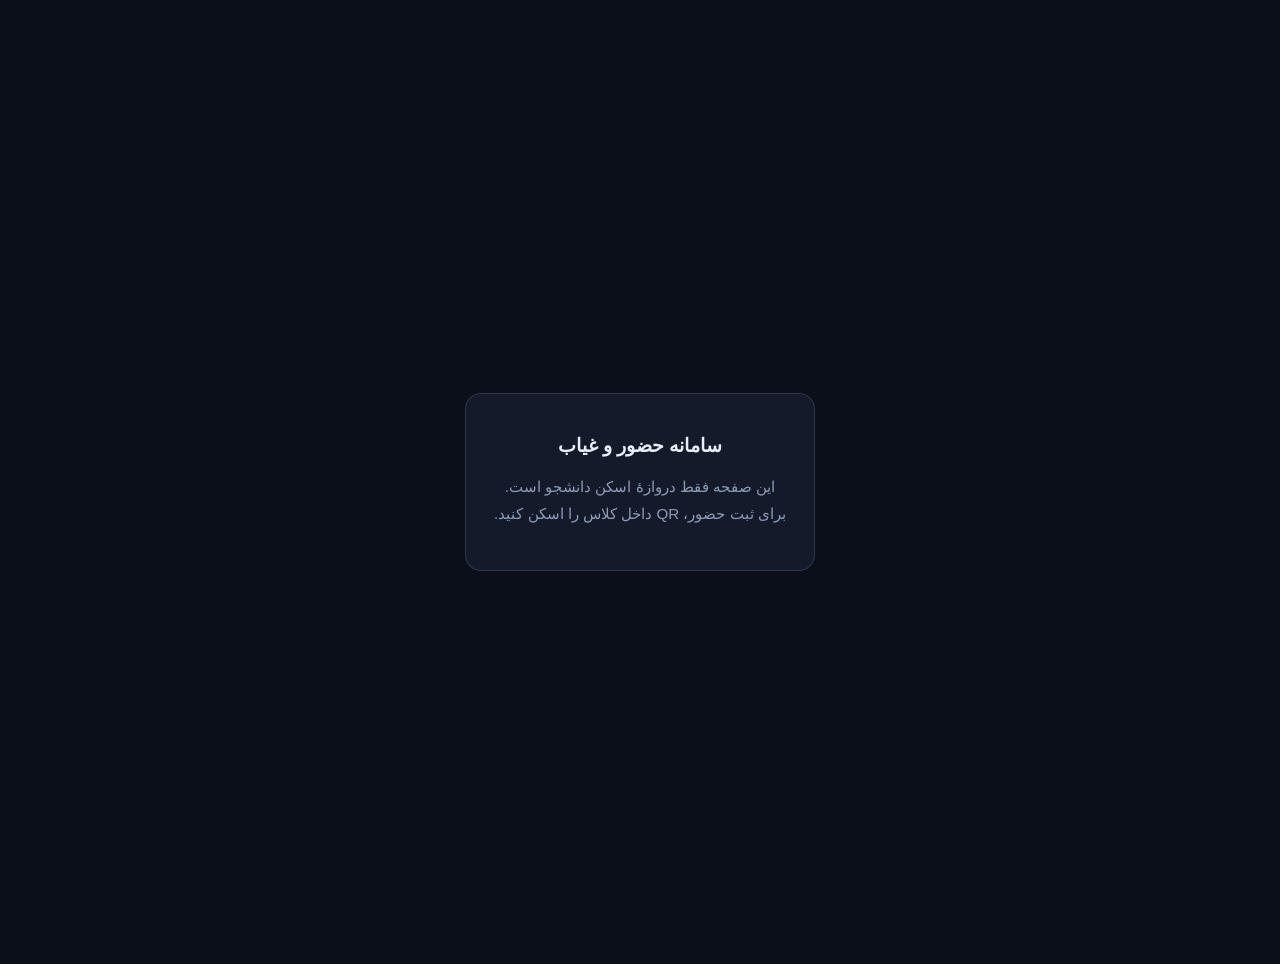
<file: index.html>
<!DOCTYPE html>
<html lang="fa" dir="rtl">
<head>
<meta charset="UTF-8" />
<meta name="viewport" content="width=device-width, initial-scale=1.0" />
<title>سامانه حضور و غیاب</title>
<style>
  body { font-family: Tahoma, sans-serif; background: #0b0f1a; color: #e8eef8;
    min-height: 100vh; display: flex; align-items: center; justify-content: center; text-align: center; padding: 24px; }
  .card { max-width: 400px; background: rgba(22,28,44,0.95); border-radius: 16px; padding: 28px; border: 1px solid rgba(99,120,160,0.3); }
  h1 { font-size: 1.2rem; margin-bottom: 12px; }
  p { color: #8b9bb8; line-height: 1.8; font-size: 0.95rem; }
</style>
</head>
<body>
  <div class="card">
    <h1>سامانه حضور و غیاب</h1>
    <p>این صفحه فقط دروازهٔ اسکن دانشجو است.<br>
    برای ثبت حضور، QR داخل کلاس را اسکن کنید.</p>
  </div>
</body>
</html>
</file>
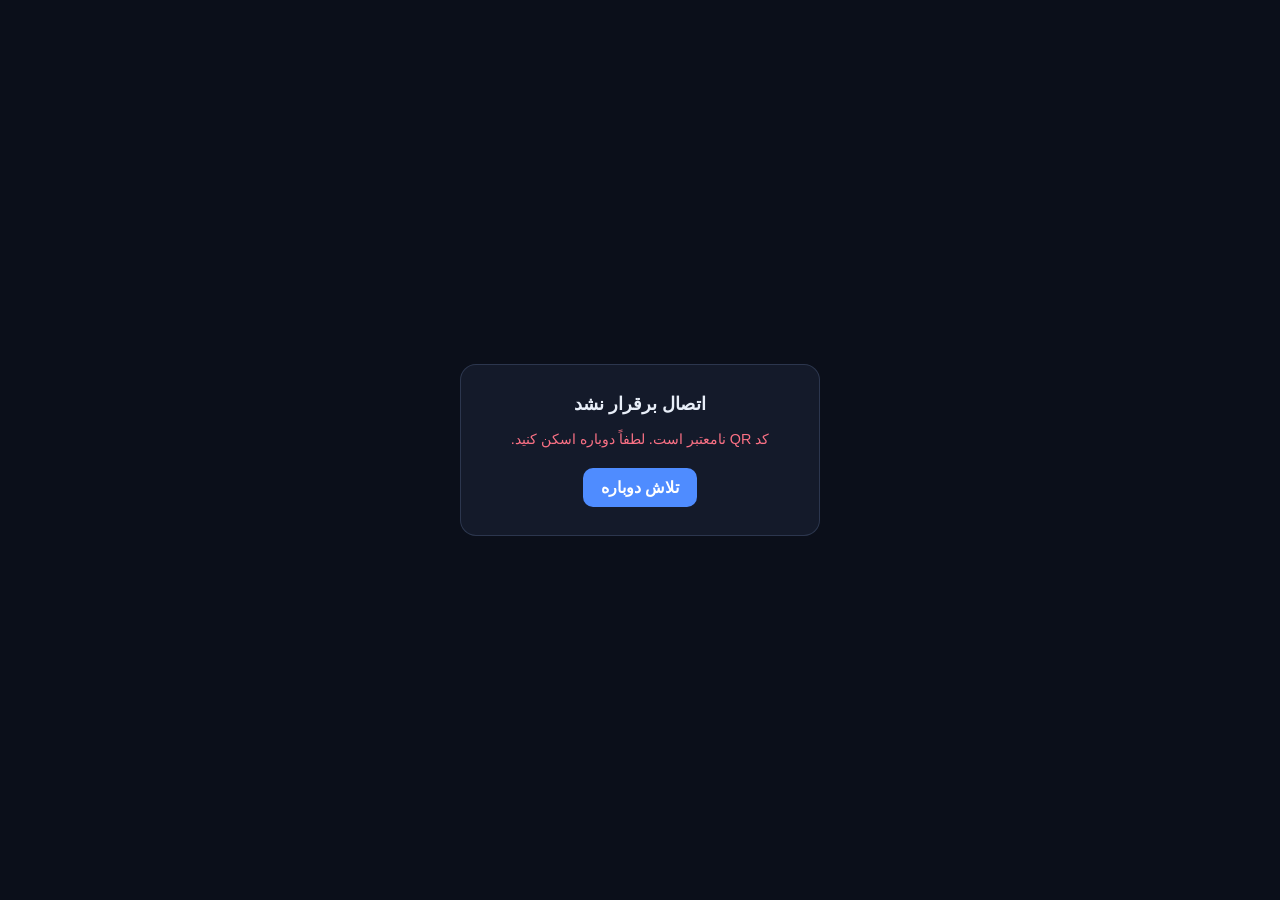
<file: gateway.html>
<!DOCTYPE html>
<html lang="fa" dir="rtl">
<head>
<meta charset="UTF-8" />
<meta name="viewport" content="width=device-width, initial-scale=1.0, maximum-scale=1.0, user-scalable=no" />
<title>در حال اتصال…</title>
<meta name="robots" content="noindex" />
<style>
  * { box-sizing: border-box; margin: 0; padding: 0; }
  body {
    font-family: Tahoma, 'Segoe UI', sans-serif;
    min-height: 100vh;
    display: flex;
    align-items: center;
    justify-content: center;
    background: #0b0f1a;
    color: #e8eef8;
    padding: 24px;
  }
  .box {
    max-width: 360px;
    width: 100%;
    text-align: center;
    background: rgba(22, 28, 44, 0.95);
    border: 1px solid rgba(99, 120, 160, 0.3);
    border-radius: 16px;
    padding: 28px 20px;
  }
  .spinner {
    width: 40px; height: 40px;
    border: 3px solid rgba(79,140,255,0.25);
    border-top-color: #4f8cff;
    border-radius: 50%;
    margin: 0 auto 16px;
    animation: spin 0.8s linear infinite;
  }
  @keyframes spin { to { transform: rotate(360deg); } }
  h1 { font-size: 1.15rem; margin-bottom: 8px; }
  p { color: #8b9bb8; font-size: 0.9rem; line-height: 1.7; }
  .err { color: #fb7185; margin-top: 12px; }
  a.btn {
    display: inline-block; margin-top: 16px;
    padding: 10px 18px; border-radius: 10px;
    background: #4f8cff; color: #fff; text-decoration: none; font-weight: 600;
  }
</style>
</head>
<body>
  <div class="box">
    <div id="spin" class="spinner"></div>
    <h1 id="title">در حال پیدا کردن سرور…</h1>
    <p id="msg">لطفاً چند ثانیه صبر کنید.</p>
    <p id="err" class="err" style="display:none"></p>
    <a id="retry" class="btn" href="#" style="display:none">تلاش دوباره</a>
  </div>
<script src="js/failover.js"></script>
<script>
(function () {
  var hash = (location.hash || '').replace(/^#/, '');
  var params = new URLSearchParams(hash);
  var token = params.get('t') || params.get('token') || '';
  var hostsRaw = params.get('u') || params.get('a') || '';
  var did = params.get('did') || '';

  var title = document.getElementById('title');
  var msg = document.getElementById('msg');
  var errEl = document.getElementById('err');
  var retry = document.getElementById('retry');
  var spin = document.getElementById('spin');

  function fail(text) {
    spin.style.display = 'none';
    title.textContent = 'اتصال برقرار نشد';
    msg.textContent = '';
    errEl.style.display = 'block';
    errEl.textContent = text;
    retry.style.display = 'inline-block';
    retry.onclick = function (e) {
      e.preventDefault();
      location.reload();
    };
  }

  if (!token || token.length < 8) {
    fail('کد QR نامعتبر است. لطفاً دوباره اسکن کنید.');
    return;
  }

  var F = window.AttFailover;
  if (!F) {
    fail('فایل failover بارگذاری نشد.');
    return;
  }

  var hosts = F.decodeHosts(hostsRaw);
  if (!hosts.length) {
    fail('آدرس سرور در QR نیست. استاد باید تونل را روشن کند.');
    return;
  }

  // Build scan URL on THIS origin (GitHub Pages) with token + backend list
  // so scan.html uses failover against the real backends, not GitHub.
  var q = 'token=' + encodeURIComponent(token);
  var h = 'a=' + encodeURIComponent(hostsRaw);
  if (did) h += '&did=' + encodeURIComponent(did);

  // Quick probe: first host that answers /api/health wins (optional speed-up)
  var client = F.createClient({
    origin: null,
    alternates: hosts,
    pageProtocol: location.protocol,
    timeoutMs: 5000,
    staggerMs: 1200
  });

  // Override learn so origin:null does not add invalid base
  // (createClient already skips non-http; origin null is fine)

  client.get('/health').then(function (r) {
    // Remember sticky base for this phone session via hash
    var sticky = r.base || hosts[0];
    var ordered = [sticky].concat(hosts.filter(function (u) { return u !== sticky; }));
    var encoded = F.encodeHosts(ordered);
    location.replace('scan.html?' + q + '#' + 'a=' + encodeURIComponent(encoded) + (did ? '&did=' + encodeURIComponent(did) : ''));
  }).catch(function () {
    // Even if probe fails, still go to scan — scan.js will retry all hosts
    location.replace('scan.html?' + q + '#' + h);
  });
})();
</script>
</body>
</html>
</file>
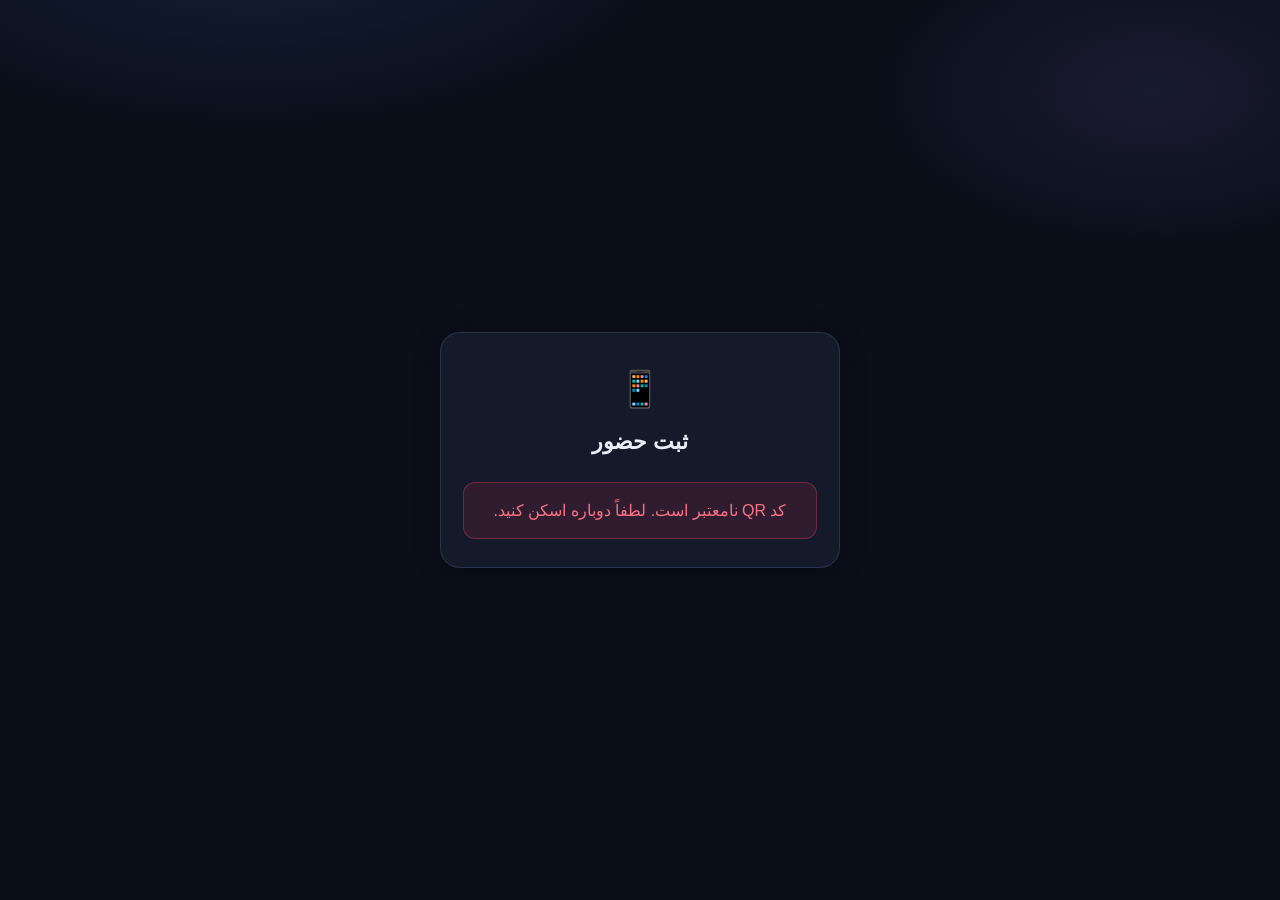
<file: scan.html>
<!DOCTYPE html>
<html lang="fa" dir="rtl">
<head>
<meta charset="UTF-8" />
<meta name="viewport" content="width=device-width, initial-scale=1.0, maximum-scale=1.0, user-scalable=no" />
<title>ثبت حضور</title>
<meta name="robots" content="noindex" />
<link rel="stylesheet" href="css/style.css" />
</head>
<body class="scan-body">
<script src="js/theme.js"></script>
<div class="scan-bg"></div>
<main class="scan-container">
  <div class="scan-card">
    <div class="scan-header">
      <div class="scan-icon">📱</div>
      <h1>ثبت حضور</h1>
      <p id="scanClassName" class="scan-class"></p>
    </div>

    <div id="scanLoading" class="scan-loading">
      <div class="spinner"></div>
      <p>در حال بررسی کد...</p>
    </div>

    <div id="scanError" class="scan-error hidden"></div>

    <form id="scanForm" class="scan-form hidden">
      <div class="form-group">
        <label for="firstName">نام</label>
        <input type="text" id="firstName" placeholder="مثلاً علی" required autocomplete="given-name" />
      </div>
      <div class="form-group">
        <label for="lastName">نام خانوادگی</label>
        <input type="text" id="lastName" placeholder="مثلاً رضایی" required autocomplete="family-name" />
      </div>
      <div class="form-group">
        <label for="studentNumber">شماره دانشجویی</label>
        <input type="text" id="studentNumber" placeholder="شماره دانشجویی خود را وارد کنید" required inputmode="numeric" autocomplete="off" />
      </div>
      <div aria-hidden="true" style="position:absolute;left:-9999px;opacity:0;height:0;overflow:hidden">
        <label for="website">website</label>
        <input type="text" id="website" name="website" tabindex="-1" autocomplete="off" />
      </div>
      <button type="submit" id="registerBtn" class="btn-scan">ثبت حضور</button>
      <p class="scan-hint">هر گوشی فقط یک‌بار می‌تواند در این جلسه ثبت کند.</p>
    </form>

    <div id="scanSuccess" class="scan-success hidden">
      <div class="success-circle">✓</div>
      <h2>حضور ثبت شد</h2>
      <p id="scanSuccessMsg"></p>
    </div>
  </div>
</main>
<script src="js/failover.js"></script>
<script src="js/scan.js"></script>
</body>
</html>
</file>
<file: css/style.css>
:root {
  --bg: #0b0f1a;
  --card-bg: rgba(22, 28, 44, 0.92);
  --text: #e8eef8;
  --muted: #8b9bb8;
  --border: rgba(99, 120, 160, 0.28);
  --input-bg: rgba(10, 14, 23, 0.75);
  --primary: #4f8cff;
  --primary-hover: #3a7aef;
  --success: #34d399;
  --warning: #fbbf24;
  --danger: #f43f5e;
  --gold: #f59e0b;
  --blue-tier: #3b82f6;
  --radius: 14px;
  --font: 'Vazirmatn', Tahoma, 'Segoe UI', 'Noto Sans Arabic', sans-serif;
  --shadow: 0 4px 24px rgba(0,0,0,0.35);
}

[data-theme="light"] {
  --bg: #f0f4fa;
  --card-bg: #ffffff;
  --text: #1a2332;
  --muted: #64748b;
  --border: rgba(100, 116, 139, 0.25);
  --input-bg: #f8fafc;
  --shadow: 0 4px 20px rgba(0,0,0,0.08);
}

* { box-sizing: border-box; margin: 0; padding: 0; }
html { scroll-behavior: smooth; }
body {
  background: var(--bg);
  color: var(--text);
  font-family: var(--font);
  min-height: 100vh;
  line-height: 1.6;
  background-image:
    radial-gradient(ellipse 80% 50% at 10% -10%, rgba(79,140,255,0.12), transparent 50%),
    radial-gradient(ellipse 60% 40% at 90% 0%, rgba(167,139,250,0.08), transparent 45%);
  background-attachment: fixed;
}

.topbar {
  display: flex; justify-content: space-between; align-items: center;
  padding: 14px 24px;
  background: rgba(18,24,38,0.85);
  backdrop-filter: blur(16px);
  border-bottom: 1px solid var(--border);
  position: sticky; top: 0; z-index: 100;
}
[data-theme="light"] .topbar { background: rgba(255,255,255,0.9); }
.brand {
  font-weight: 700; font-size: 1.15rem;
  background: linear-gradient(135deg, #7eb0ff, #c4b5fd);
  -webkit-background-clip: text; -webkit-text-fill-color: transparent; background-clip: text;
}
.user-box { display: flex; align-items: center; gap: 12px; color: var(--muted); font-size: 0.9rem; }
.topbar-actions { display: flex; align-items: center; gap: 10px; }

.container { max-width: 1400px; margin: 0 auto; padding: 20px 16px 48px; }
.container.narrow { max-width: 440px; padding-top: 48px; }
.view.hidden { display: none !important; }
.hidden { display: none !important; }

.card {
  background: var(--card-bg);
  border: 1px solid var(--border);
  border-radius: var(--radius);
  padding: 20px;
  margin-bottom: 16px;
  box-shadow: var(--shadow);
}
.auth-card { max-width: 400px; margin: 40px auto; }

h2 { font-size: 1.25rem; font-weight: 600; margin-bottom: 4px; }
h3 { font-size: 1.05rem; margin-bottom: 12px; }
.muted { color: var(--muted); }
.small { font-size: 0.85rem; }
.center { text-align: center; }
.error { color: var(--danger); margin-top: 10px; font-size: 0.9rem; }

.row-between { display: flex; justify-content: space-between; align-items: center; flex-wrap: wrap; gap: 10px; }
.toolbar { display: flex; gap: 8px; flex-wrap: wrap; align-items: center; }

label { display: block; margin-bottom: 12px; font-size: 0.9rem; color: var(--muted); }
input, select, textarea {
  display: block; width: 100%; margin-top: 6px;
  padding: 10px 12px;
  background: var(--input-bg);
  border: 1px solid var(--border);
  border-radius: 10px;
  color: var(--text);
  font-family: inherit; font-size: 0.95rem;
}
input:focus, select:focus, textarea:focus {
  outline: none; border-color: var(--primary);
  box-shadow: 0 0 0 3px rgba(79,140,255,0.2);
}
.search-input { max-width: 320px; margin: 0; }

.btn {
  display: inline-flex; align-items: center; justify-content: center; gap: 6px;
  padding: 9px 16px; border-radius: 10px;
  border: 1px solid var(--border);
  background: var(--card-bg); color: var(--text);
  font-family: inherit; font-size: 0.9rem; font-weight: 500;
  cursor: pointer; transition: 0.15s ease;
}
.btn:hover { border-color: var(--primary); background: rgba(79,140,255,0.1); }
.btn.primary { background: var(--primary); border-color: var(--primary); color: #fff; }
.btn.primary:hover { background: var(--primary-hover); }
.btn.danger { background: rgba(244,63,94,0.15); border-color: rgba(244,63,94,0.4); color: #fb7185; }
.btn.danger:hover { background: rgba(244,63,94,0.25); }
.btn.ghost { background: transparent; border-color: transparent; }
.btn.small { padding: 6px 12px; font-size: 0.82rem; }
.btn.tiny { padding: 4px 8px; font-size: 0.75rem; }
.btn.full { width: 100%; }

.grid { display: grid; grid-template-columns: repeat(auto-fill, minmax(260px, 1fr)); gap: 14px; margin-top: 16px; }
.class-card {
  padding: 18px; cursor: pointer; transition: 0.2s;
  border: 1px solid var(--border); border-radius: var(--radius);
  background: var(--card-bg);
}
.class-card:hover { border-color: var(--primary); transform: translateY(-2px); }
.class-card h3 { margin-bottom: 6px; }
.class-card .meta { font-size: 0.82rem; color: var(--muted); }

/* ===== Professional table ===== */
.table-card { padding: 0; overflow: hidden; }
.table-scroll { overflow: auto; max-height: 70vh; }
.pro-table {
  width: 100%; border-collapse: collapse; font-size: 0.88rem;
  white-space: nowrap;
}
.pro-table thead {
  position: sticky; top: 0; z-index: 5;
  background: rgba(30, 38, 56, 0.98);
  box-shadow: 0 1px 0 var(--border);
}
[data-theme="light"] .pro-table thead { background: #e8eef6; }
.pro-table th {
  padding: 12px 10px; text-align: right; font-weight: 600;
  color: var(--muted); font-size: 0.8rem; letter-spacing: 0.02em;
  border-bottom: 1px solid var(--border);
}
.pro-table td {
  padding: 8px 10px; border-bottom: 1px solid rgba(99,120,160,0.12);
  vertical-align: middle;
}
.pro-table tbody tr:hover { background: rgba(79,140,255,0.06); }
.pro-table.compact td, .pro-table.compact th { padding: 6px 8px; }

.pro-table th.session-col, .pro-table td.session-col {
  min-width: 150px; text-align: center;
}
.pro-table th.sticky-name, .pro-table td.sticky-name {
  position: sticky; right: 0; z-index: 2;
  background: var(--card-bg);
  min-width: 160px;
  box-shadow: -4px 0 8px rgba(0,0,0,0.08);
}
.pro-table thead th.sticky-name { z-index: 6; background: rgba(30, 38, 56, 0.98); }
[data-theme="light"] .pro-table thead th.sticky-name { background: #e8eef6; }

/* Color tiers for student rows */
tr.tier-gold td.sticky-name { color: #fbbf24; font-weight: 600; }
tr.tier-blue td.sticky-name { color: #60a5fa; font-weight: 500; }
tr.tier-red td.sticky-name { color: #fb7185; }
tr.tier-black td.sticky-name { color: var(--text); }

/* Name weight: not scanned = light, scanned = bold */
.name-dim { opacity: 0.55; font-weight: 400; }
.name-bold { font-weight: 700; opacity: 1; }

.status-pill {
  display: inline-block; padding: 3px 10px; border-radius: 20px;
  font-size: 0.78rem; font-weight: 600;
}
.status-present { background: rgba(52,211,153,0.18); color: #34d399; }
.status-late { background: rgba(251,191,36,0.18); color: #fbbf24; }
.status-absent { background: rgba(244,63,94,0.12); color: #fb7185; }

.cell-edit {
  display: flex; flex-direction: column; align-items: center; gap: 4px;
}
.cell-edit select, .cell-edit input {
  width: auto; min-width: 72px; padding: 4px 6px; font-size: 0.8rem;
  margin: 0; text-align: center;
}
.cell-edit input.num { width: 56px; }

.legend { display: flex; gap: 12px; align-items: center; font-size: 0.8rem; color: var(--muted); }
.tier-dot {
  display: inline-block; width: 10px; height: 10px; border-radius: 50%; margin-left: 4px;
}
.tier-dot.gold { background: #fbbf24; }
.tier-dot.blue { background: #3b82f6; }
.tier-dot.black { background: #94a3b8; }
.tier-dot.red { background: #f43f5e; }

.stat-row { display: flex; gap: 16px; flex-wrap: wrap; }
.stat {
  flex: 1; min-width: 80px; text-align: center;
  padding: 12px; border-radius: 12px;
  background: rgba(79,140,255,0.08); border: 1px solid var(--border);
}
.stat-n { display: block; font-size: 1.5rem; font-weight: 700; }
.stat-l { font-size: 0.8rem; color: var(--muted); }

.badge {
  display: inline-flex; align-items: center; gap: 6px;
  padding: 5px 12px; border-radius: 20px; font-size: 0.8rem;
  background: rgba(99,120,160,0.2); color: var(--muted);
}
.badge.ok { background: rgba(52,211,153,0.15); color: #34d399; }
.badge.warn { background: rgba(251,191,36,0.15); color: #fbbf24; }
.badge.err { background: rgba(244,63,94,0.15); color: #fb7185; }

/* Floating QR */
.qr-float {
  position: fixed; z-index: 200;
  bottom: 24px; left: 24px;
  width: 220px;
  background: var(--card-bg);
  border: 1px solid var(--border);
  border-radius: 16px;
  box-shadow: 0 12px 40px rgba(0,0,0,0.45);
  overflow: hidden;
  user-select: none;
}
.qr-float.size-sm { width: 160px; }
.qr-float.size-lg { width: 300px; }
.qr-float-header {
  display: flex; align-items: center; gap: 8px;
  padding: 8px 10px; cursor: move;
  background: rgba(79,140,255,0.12);
  border-bottom: 1px solid var(--border);
  font-size: 0.82rem; font-weight: 600;
}
.qr-float-actions { margin-right: auto; display: flex; gap: 4px; }
.qr-cd { font-variant-numeric: tabular-nums; color: var(--primary); font-size: 0.8rem; }
.qr-float-body { padding: 12px; text-align: center; }
.qr-float-body img { width: 100%; height: auto; border-radius: 8px; background: #fff; display: block; }
.qr-float.hidden { display: none !important; }

/* Modal */
.modal-overlay {
  position: fixed; inset: 0; z-index: 300;
  background: rgba(0,0,0,0.55);
  display: flex; align-items: center; justify-content: center;
  padding: 20px;
}
.modal { max-width: 480px; width: 100%; max-height: 85vh; overflow: auto; }
.modal-actions { display: flex; gap: 8px; justify-content: flex-end; margin-top: 16px; }
textarea.import-area {
  min-height: 160px; font-family: inherit; direction: rtl;
}

.total-cell { font-weight: 700; color: var(--primary); }
.final-input { width: 64px !important; padding: 4px 6px !important; font-size: 0.8rem !important; margin: 0 !important; }

@media (max-width: 700px) {
  .container { padding: 12px 8px; }
  .pro-table { font-size: 0.8rem; }
  .qr-float { left: 12px; bottom: 12px; }
}

/* Session column separation */
.pro-table th.session-sep,
.pro-table td.session-col {
  border-right: 3px solid rgba(79, 140, 255, 0.35);
  min-width: 168px;
  padding-left: 14px;
  padding-right: 14px;
}
.pro-table th.session-sep .sess-title {
  font-weight: 700;
  color: var(--text);
  margin-bottom: 2px;
  white-space: normal;
  max-width: 160px;
  line-height: 1.3;
}
.pro-table td.session-col {
  background: rgba(79, 140, 255, 0.03);
}
.pro-table tbody tr:hover td.session-col {
  background: rgba(79, 140, 255, 0.08);
}

/* Polished toolbar */
.toolbar .btn { font-weight: 600; }
.filters-card {
  background: linear-gradient(135deg, rgba(79,140,255,0.06), rgba(167,139,250,0.05));
}

/* Stronger name tiers */
tr.tier-gold td.sticky-name {
  color: #fbbf24;
  font-weight: 700;
  text-shadow: 0 0 20px rgba(251, 191, 36, 0.25);
}
tr.tier-blue td.sticky-name { color: #60a5fa; font-weight: 600; }
tr.tier-red td.sticky-name { color: #fb7185; font-weight: 600; }

.total-cell {
  font-size: 1.05rem;
  font-weight: 800;
  color: #7eb0ff;
}

.card {
  border-radius: 16px;
}
.pro-table thead th {
  font-size: 0.78rem;
  text-transform: none;
}

.class-card-actions {
  margin-top: 12px;
  display: flex;
  justify-content: flex-end;
}
.class-card-actions .btn { pointer-events: auto; }

.device-x {
  color: #f43f5e;
  font-weight: 800;
  margin-right: 6px;
  font-size: 1rem;
}

.qr-float.size-xl { width: 420px; }
.qr-float.size-full {
  width: min(92vw, 720px);
  left: 50% !important;
  top: 50% !important;
  bottom: auto !important;
  right: auto !important;
  transform: translate(-50%, -50%);
  z-index: 500;
  box-shadow: 0 0 0 9999px rgba(0,0,0,0.72), 0 24px 64px rgba(0,0,0,0.5);
}
.qr-float.size-full .qr-float-body { padding: 20px; }
.qr-float.size-full .qr-float-body img {
  width: 100%;
  max-height: 75vh;
  object-fit: contain;
}

.name-row {
  display: flex;
  align-items: center;
  justify-content: space-between;
  gap: 8px;
}
.sess-del-btn { margin-top: 6px; }
.stu-del-btn { flex-shrink: 0; opacity: 0.75; }
.stu-del-btn:hover { opacity: 1; }

.sel {
  background: var(--card, #161c2c); color: inherit; border: 1px solid rgba(99,120,160,0.35);
  border-radius: 10px; padding: 6px 10px; font-family: inherit; font-size: 0.8rem; max-width: 260px;
}
.sel.hidden { display: none; }

.net-warn {
  background: rgba(251,191,36,0.14); border: 1px solid rgba(251,191,36,0.55); color: #fde68a;
  padding: 10px 14px; border-radius: 12px; margin-bottom: 10px; line-height: 1.9; font-size: 0.9rem;
}
.net-warn.hidden { display: none; }

/* ===== Student scan page ===== */
.scan-body {
  min-height: 100vh;
  display: flex;
  align-items: center;
  justify-content: center;
  padding: 16px;
  background: var(--bg);
}
.scan-bg {
  position: fixed; inset: 0; z-index: -1;
  background-image:
    radial-gradient(ellipse 70% 50% at 20% -10%, rgba(79,140,255,0.15), transparent 50%),
    radial-gradient(ellipse 50% 40% at 90% 10%, rgba(167,139,250,0.1), transparent 45%);
}
.scan-container { width: 100%; max-width: 400px; }
.scan-card {
  background: var(--card-bg);
  border: 1px solid var(--border);
  border-radius: 20px;
  padding: 28px 22px;
  box-shadow: var(--shadow);
}
.scan-header { text-align: center; margin-bottom: 22px; }
.scan-icon { font-size: 2.2rem; margin-bottom: 8px; }
.scan-header h1 { font-size: 1.35rem; margin-bottom: 6px; }
.scan-class { color: var(--muted); font-size: 0.95rem; }
.scan-loading { text-align: center; padding: 24px 0; color: var(--muted); }
.spinner {
  width: 36px; height: 36px;
  border: 3px solid rgba(79,140,255,0.25);
  border-top-color: var(--primary);
  border-radius: 50%;
  margin: 0 auto 12px;
  animation: spin 0.75s linear infinite;
}
@keyframes spin { to { transform: rotate(360deg); } }
.scan-error {
  background: rgba(244,63,94,0.12);
  border: 1px solid rgba(244,63,94,0.35);
  color: #fb7185;
  padding: 14px;
  border-radius: 12px;
  text-align: center;
  line-height: 1.7;
}
.scan-form .form-group { margin-bottom: 14px; }
.scan-form label {
  display: block; margin-bottom: 6px;
  font-size: 0.88rem; color: var(--muted);
}
.scan-form input {
  width: 100%; padding: 12px 14px;
  background: var(--input-bg);
  border: 1px solid var(--border);
  border-radius: 12px;
  color: var(--text);
  font-family: inherit; font-size: 1rem;
}
.scan-form input:focus {
  outline: none; border-color: var(--primary);
  box-shadow: 0 0 0 3px rgba(79,140,255,0.2);
}
.btn-scan {
  width: 100%; margin-top: 8px;
  padding: 14px;
  border: none; border-radius: 12px;
  background: var(--primary); color: #fff;
  font-family: inherit; font-size: 1.05rem; font-weight: 700;
  cursor: pointer;
}
.btn-scan:hover { background: var(--primary-hover); }
.btn-scan:disabled { opacity: 0.6; cursor: not-allowed; }
.scan-hint {
  text-align: center; margin-top: 12px;
  font-size: 0.82rem; color: var(--muted);
}
.scan-success { text-align: center; padding: 16px 0; }
.success-circle {
  width: 64px; height: 64px; margin: 0 auto 14px;
  border-radius: 50%;
  background: rgba(52,211,153,0.18);
  color: #34d399;
  font-size: 2rem; font-weight: 700;
  display: flex; align-items: center; justify-content: center;
}
.scan-success h2 { margin-bottom: 8px; font-size: 1.25rem; }
</file>
